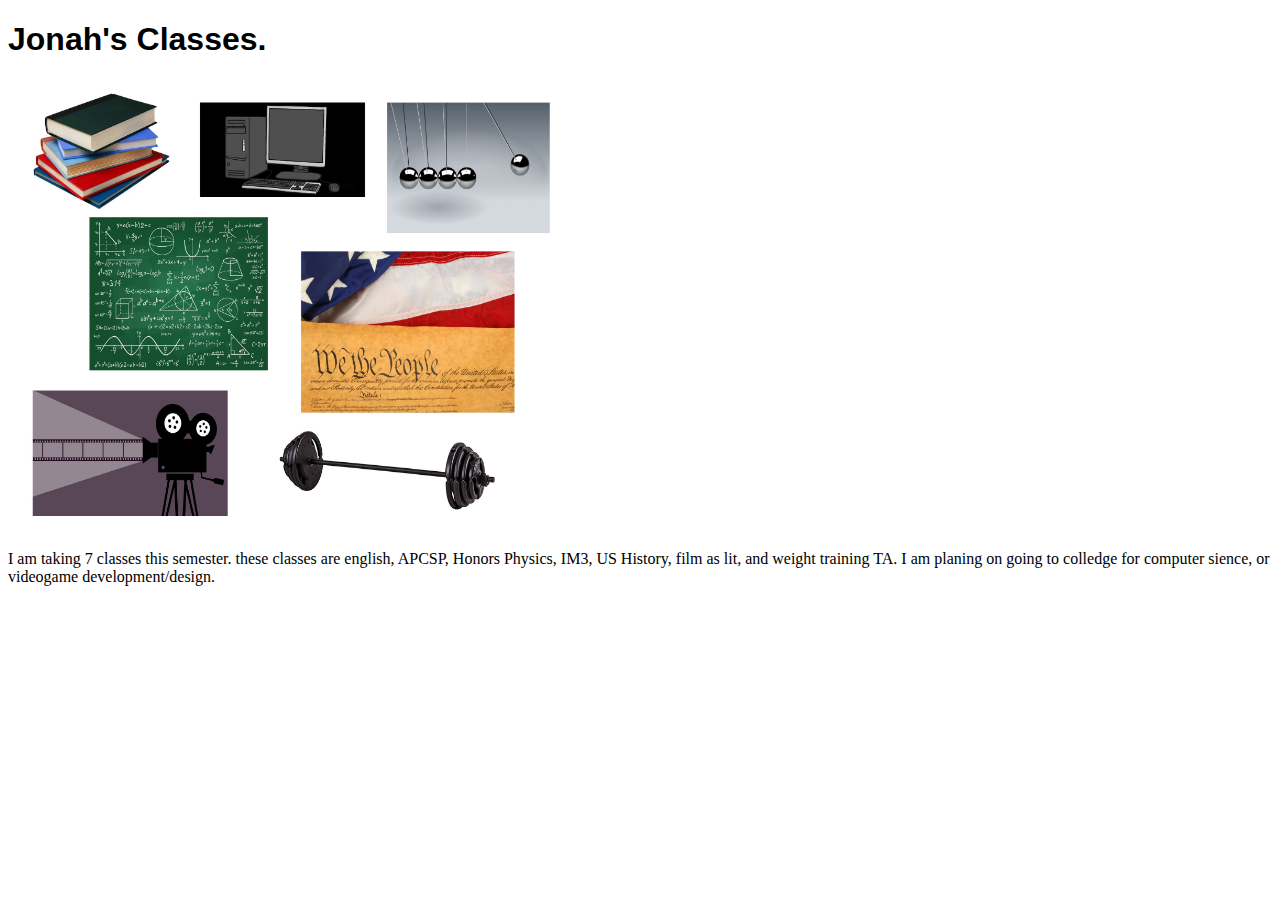
<file: Classespage.html>
<!DOCTYPE html>
<html>
	<head>
		<title> Jonahs website classes</title>
		<link rel="style2" href="style2.css">
	</head>
		<body>
			<h1 style="font-family: Arial"> Jonah's Classes.</h1>
			<img src="class.jpg" WIDTH=550 HEIGHT=450> 
			<p> I am taking 7 classes this semester. these classes are english, APCSP, Honors Physics, IM3, US History, film as lit, and weight training TA. I am planing on going to colledge for computer sience, or videogame development/design.</p>
		</body>
</html>
</file>
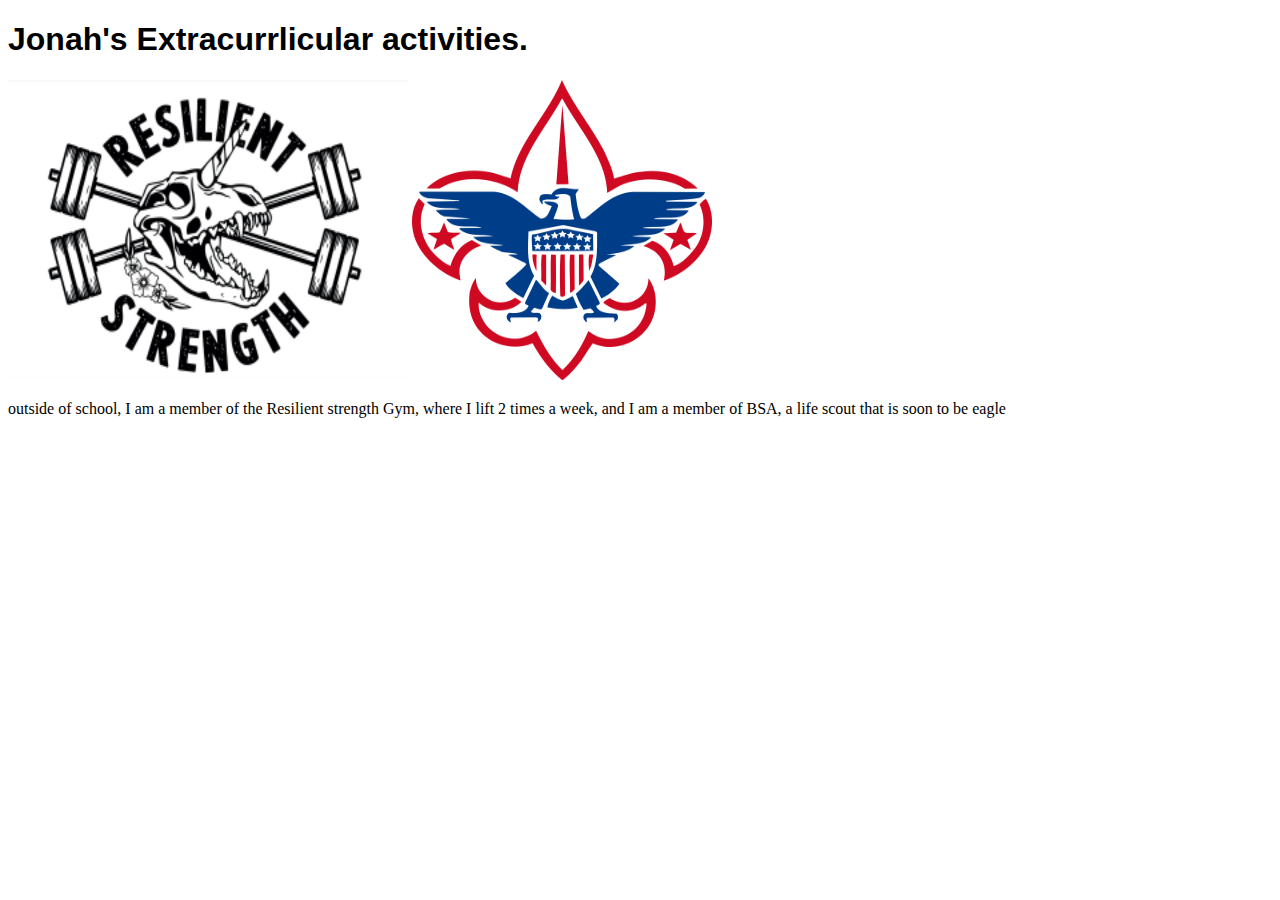
<file: excricular.html>
<!DOCTYPE html>
<html>
	<head>
		<title> Jonahs website Extacurriculars</title>
		<link rel="style2" href="style2.css">
	</head>
		<body>
			<h1 style="font-family: Arial"> Jonah's Extracurrlicular activities.</h1>
			<img src="RS.png" WIDTH=400 HEIGHT=300> 
			<img src="bsa.png" WIDTH=300 HEIGHT=300> 
			<p> outside of school, I am a member of the Resilient strength Gym, where I lift 2 times a week, and I am a member of BSA, a life scout that is soon to be eagle</p>
		</body>
</html>
</file>
<file: style2.css>
body{
	background-color: white
}
h1{
	color: black
}
</file>
